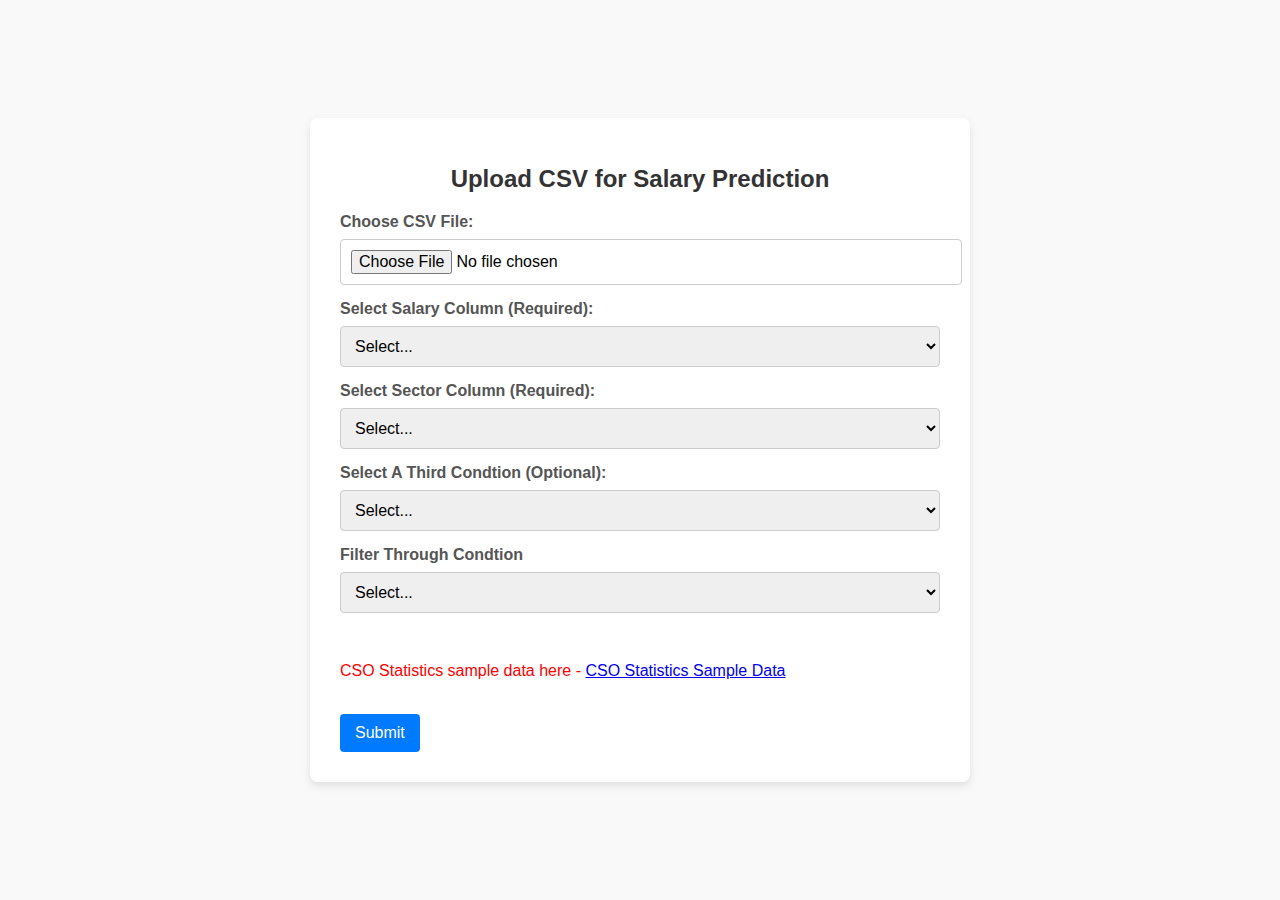
<file: Salary_Prediction/templates/index.html>
<!-- 
# Produced by: Kirubel Temesgen
# College ID: C00260396
# Description: To use linear aggression to predict employee salaries
#              given the business sector and size.
-->

<!DOCTYPE html>
<html lang="en">
<head>
    <meta charset="UTF-8">
    <meta name="viewport" content="width=device-width, initial-scale=1.0">
    <title>Salary Prediction</title>
    <style>
       
        body {
            font-family: Arial, sans-serif;
            background-color: #f9f9f9;
            margin: 0;
            padding: 0;
            display: flex;
            justify-content: center;
            align-items: center;
            height: 100vh;
        }

        
        .container {
            background: white;
            padding: 30px;
            border-radius: 8px;
            box-shadow: 0 4px 8px rgba(0, 0, 0, 0.1);
            width: 90%;
            max-width: 600px;
        }

       
        .title {
            text-align: center;
            font-size: 24px;
            margin-bottom: 20px;
            color: #333;
        }

        
        .form-group {
            margin-bottom: 15px;
        }

        .form-label {
            font-weight: bold;
            margin-bottom: 8px;
            display: block;
            color: #555;
        }

        .form-input,
        .form-select {
            width: 100%;
            padding: 10px;
            font-size: 16px;
            border: 1px solid #ccc;
            border-radius: 4px;
        }

       
        .form-button {
            padding: 10px 15px;
            font-size: 16px;
            background-color: #007bff;
            color: white;
            border: none;
            border-radius: 4px;
            cursor: pointer;
        }

        .form-button:hover {
            background-color: #0056b3;
        }

        .error-message {
            color: red;
            margin-bottom: 10px;
        }
    </style>
</head>
<body>
    <div class="container">
        <h1 class="title">Upload CSV for Salary Prediction</h1>
        <form action="/predict" method="post" enctype="multipart/form-data" class="form" onsubmit="return validateForm()">
            <!-- Error message container -->
            <div id="error-container" class="error-message"></div>

            <!-- File upload input -->
            <div class="form-group">
                <label for="file" class="form-label">Choose CSV File:</label>
                <input type="file" id="file" name="file" accept=".csv" class="form-input">
            </div>

            <!-- Salary column dropdown -->
            <div class="form-group">
                <label for="salary_column" class="form-label">Select Salary Column (Required):</label>
                <select id="salary_column" name="salary_column" class="form-select">
                    <option value="">Select...</option>
                </select>
            </div>

            <!-- Sector column dropdown -->
            <div class="form-group">
                <label for="sector_column" class="form-label">Select Sector Column (Required):</label>
                <select id="sector_column" name="sector_column" class="form-select">
                    <option value="">Select...</option>
                </select>
            </div>

            <!-- Optional employee size column dropdown -->
            <div class="form-group">
                <label for="employee_size_column" class="form-label">Select A Third Condtion (Optional):</label>
                <select id="employee_size_column" name="employee_size_column" class="form-select">
                    <option value="">Select...</option>
                </select>
            </div>

            <!-- Optional employee size filter dropdown -->
            <div class="form-group">
                <label for="employee_size" class="form-label"> Filter Through Condtion</label>
                <select id="employee_size" name="employee_size" class="form-select">
                    <option value="">Select...</option>
                </select>
            </div>
 <br>
 <p style="color:red">CSO Statistics sample data here - <a href= "https://github.com/KirubelCode/Salary-Prediction-Model/tree/main/TestData">CSO Statistics Sample Data</a></p>

 <br>
            <!-- Submit button -->
            <button type="submit" class="form-button">Submit</button>
        </form>
    </div>

    <script>
        const fileInput = document.getElementById('file');
        const salaryColumnSelect = document.getElementById('salary_column');
        const sectorColumnSelect = document.getElementById('sector_column');
        const employeeSizeColumnSelect = document.getElementById('employee_size_column');
        const employeeSizeSelect = document.getElementById('employee_size');
        const errorContainer = document.getElementById('error-container');

        /**
         * Validates the form to ensure required fields are selected before submission.
         */
        function validateForm() {
            const salaryColumn = salaryColumnSelect.value;
            const sectorColumn = sectorColumnSelect.value;

            if (!salaryColumn || !sectorColumn) {
                errorContainer.textContent = 'Please select both Salary Column and Sector Column.';
                return false; // Prevent form submission
            }
            return true; // Allow submission if valid
        }

        /**
         * Listens for file upload and populates dropdowns with column names from the CSV file.
         */
        fileInput.addEventListener('change', async (event) => {
            const file = event.target.files[0];
            if (file) {
                const formData = new FormData();
                formData.append('file', file);

                try {
                    // Fetch column names from server
                    const response = await fetch('/columns', {
                        method: 'POST',
                        body: formData,
                    });

                    const columns = await response.json();

                    // Reset dropdown options
                    salaryColumnSelect.innerHTML = '<option value="">Select...</option>';
                    sectorColumnSelect.innerHTML = '<option value="">Select...</option>';
                    employeeSizeColumnSelect.innerHTML = '<option value="">Select...</option>';

                    // Populate dropdowns dynamically
                    columns.forEach(column => {
                        const option = new Option(column, column);
                        salaryColumnSelect.add(option.cloneNode(true));
                        sectorColumnSelect.add(option.cloneNode(true));
                        employeeSizeColumnSelect.add(option.cloneNode(true));
                    });

                    // Populate employee size filter dynamically
                    employeeSizeColumnSelect.addEventListener('change', async () => {
                        const selectedColumn = employeeSizeColumnSelect.value;
                        const employeeSizeResponse = await fetch(`/employee_sizes?column=${selectedColumn}`, {
                            method: 'POST',
                            body: formData,
                        });

                        const employeeSizes = await employeeSizeResponse.json();
                        employeeSizeSelect.innerHTML = '<option value="">Select...</option>';

                        employeeSizes.forEach(size => {
                            const option = new Option(size, size);
                            employeeSizeSelect.add(option.cloneNode(true));
                        });
                    });
                } catch (error) {
                    errorContainer.textContent = 'An error occurred while processing the file.';
                }
            }
        });
    </script>
</body>
</html>
</file>
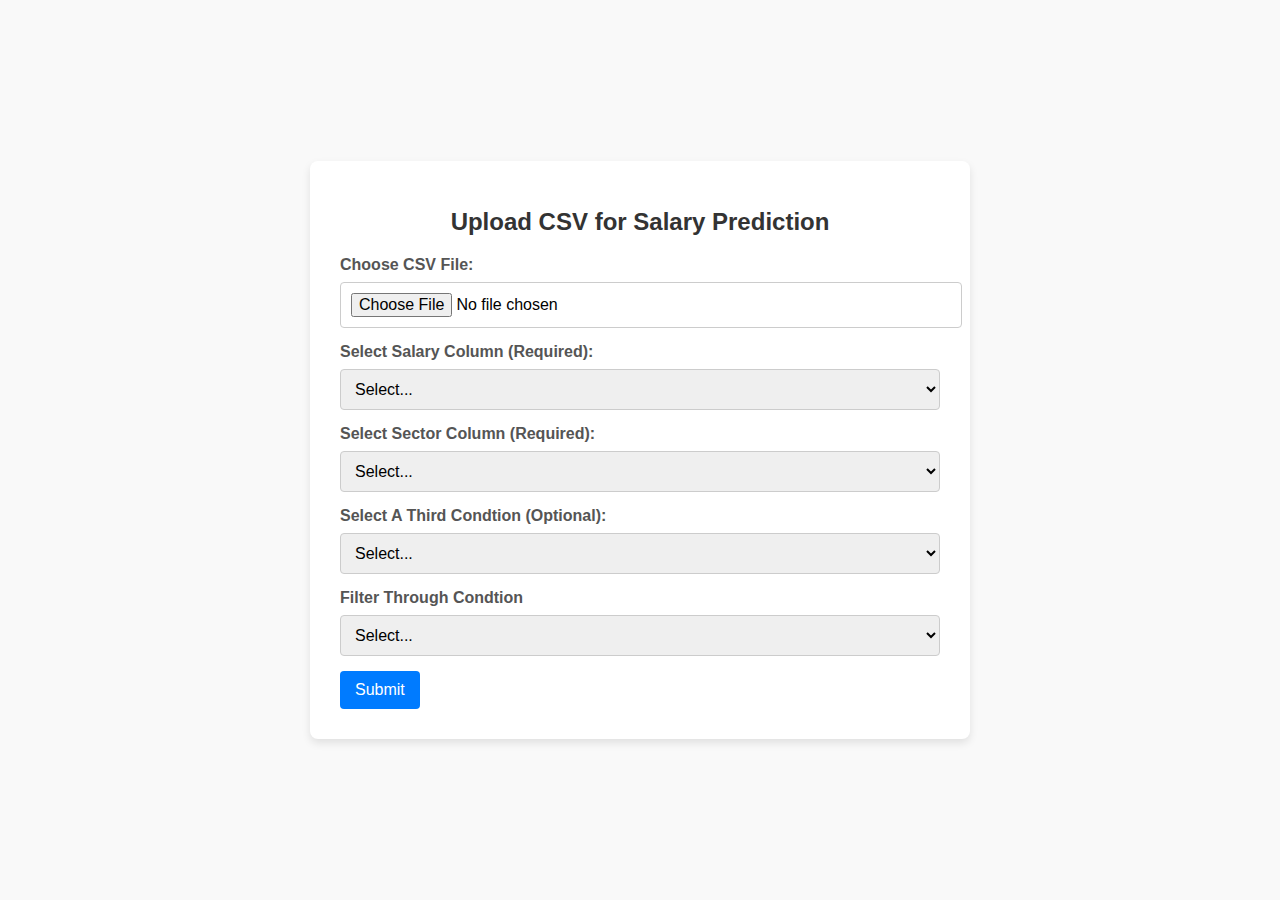
<file: Salary Prediction/templates/indexs.html>
<!-- 
# Produced by: Kirubel Temesgen
# College ID: C00260396
# Description: To use linear aggression to predict employee salaries
#              given the business sector and size.
-->

<!DOCTYPE html>
<html lang="en">
<head>
    <meta charset="UTF-8">
    <meta name="viewport" content="width=device-width, initial-scale=1.0">
    <title>Salary Prediction</title>
    <style>
       
        body {
            font-family: Arial, sans-serif;
            background-color: #f9f9f9;
            margin: 0;
            padding: 0;
            display: flex;
            justify-content: center;
            align-items: center;
            height: 100vh;
        }

        
        .container {
            background: white;
            padding: 30px;
            border-radius: 8px;
            box-shadow: 0 4px 8px rgba(0, 0, 0, 0.1);
            width: 90%;
            max-width: 600px;
        }

       
        .title {
            text-align: center;
            font-size: 24px;
            margin-bottom: 20px;
            color: #333;
        }

        
        .form-group {
            margin-bottom: 15px;
        }

        .form-label {
            font-weight: bold;
            margin-bottom: 8px;
            display: block;
            color: #555;
        }

        .form-input,
        .form-select {
            width: 100%;
            padding: 10px;
            font-size: 16px;
            border: 1px solid #ccc;
            border-radius: 4px;
        }

       
        .form-button {
            padding: 10px 15px;
            font-size: 16px;
            background-color: #007bff;
            color: white;
            border: none;
            border-radius: 4px;
            cursor: pointer;
        }

        .form-button:hover {
            background-color: #0056b3;
        }

        .error-message {
            color: red;
            margin-bottom: 10px;
        }
    </style>
</head>
<body>
    <div class="container">
        <h1 class="title">Upload CSV for Salary Prediction</h1>
        <form action="/predict" method="post" enctype="multipart/form-data" class="form" onsubmit="return validateForm()">
            <!-- Error message container -->
            <div id="error-container" class="error-message"></div>

            <!-- File upload input -->
            <div class="form-group">
                <label for="file" class="form-label">Choose CSV File:</label>
                <input type="file" id="file" name="file" accept=".csv" class="form-input">
            </div>

            <!-- Salary column dropdown -->
            <div class="form-group">
                <label for="salary_column" class="form-label">Select Salary Column (Required):</label>
                <select id="salary_column" name="salary_column" class="form-select">
                    <option value="">Select...</option>
                </select>
            </div>

            <!-- Sector column dropdown -->
            <div class="form-group">
                <label for="sector_column" class="form-label">Select Sector Column (Required):</label>
                <select id="sector_column" name="sector_column" class="form-select">
                    <option value="">Select...</option>
                </select>
            </div>

            <!-- Optional employee size column dropdown -->
            <div class="form-group">
                <label for="employee_size_column" class="form-label">Select A Third Condtion (Optional):</label>
                <select id="employee_size_column" name="employee_size_column" class="form-select">
                    <option value="">Select...</option>
                </select>
            </div>

            <!-- Optional employee size filter dropdown -->
            <div class="form-group">
                <label for="employee_size" class="form-label"> Filter Through Condtion</label>
                <select id="employee_size" name="employee_size" class="form-select">
                    <option value="">Select...</option>
                </select>
            </div>

            <!-- Submit button -->
            <button type="submit" class="form-button">Submit</button>
        </form>
    </div>

    <script>
        const fileInput = document.getElementById('file');
        const salaryColumnSelect = document.getElementById('salary_column');
        const sectorColumnSelect = document.getElementById('sector_column');
        const employeeSizeColumnSelect = document.getElementById('employee_size_column');
        const employeeSizeSelect = document.getElementById('employee_size');
        const errorContainer = document.getElementById('error-container');

        /**
         * Validates the form to ensure required fields are selected before submission.
         */
        function validateForm() {
            const salaryColumn = salaryColumnSelect.value;
            const sectorColumn = sectorColumnSelect.value;

            if (!salaryColumn || !sectorColumn) {
                errorContainer.textContent = 'Please select both Salary Column and Sector Column.';
                return false; // Prevent form submission
            }
            return true; // Allow submission if valid
        }

        /**
         * Listens for file upload and populates dropdowns with column names from the CSV file.
         */
        fileInput.addEventListener('change', async (event) => {
            const file = event.target.files[0];
            if (file) {
                const formData = new FormData();
                formData.append('file', file);

                try {
                    // Fetch column names from server
                    const response = await fetch('/columns', {
                        method: 'POST',
                        body: formData,
                    });

                    const columns = await response.json();

                    // Reset dropdown options
                    salaryColumnSelect.innerHTML = '<option value="">Select...</option>';
                    sectorColumnSelect.innerHTML = '<option value="">Select...</option>';
                    employeeSizeColumnSelect.innerHTML = '<option value="">Select...</option>';

                    // Populate dropdowns dynamically
                    columns.forEach(column => {
                        const option = new Option(column, column);
                        salaryColumnSelect.add(option.cloneNode(true));
                        sectorColumnSelect.add(option.cloneNode(true));
                        employeeSizeColumnSelect.add(option.cloneNode(true));
                    });

                    // Populate employee size filter dynamically
                    employeeSizeColumnSelect.addEventListener('change', async () => {
                        const selectedColumn = employeeSizeColumnSelect.value;
                        const employeeSizeResponse = await fetch(`/employee_sizes?column=${selectedColumn}`, {
                            method: 'POST',
                            body: formData,
                        });

                        const employeeSizes = await employeeSizeResponse.json();
                        employeeSizeSelect.innerHTML = '<option value="">Select...</option>';

                        employeeSizes.forEach(size => {
                            const option = new Option(size, size);
                            employeeSizeSelect.add(option.cloneNode(true));
                        });
                    });
                } catch (error) {
                    errorContainer.textContent = 'An error occurred while processing the file.';
                }
            }
        });
    </script>
</body>
</html>
</file>
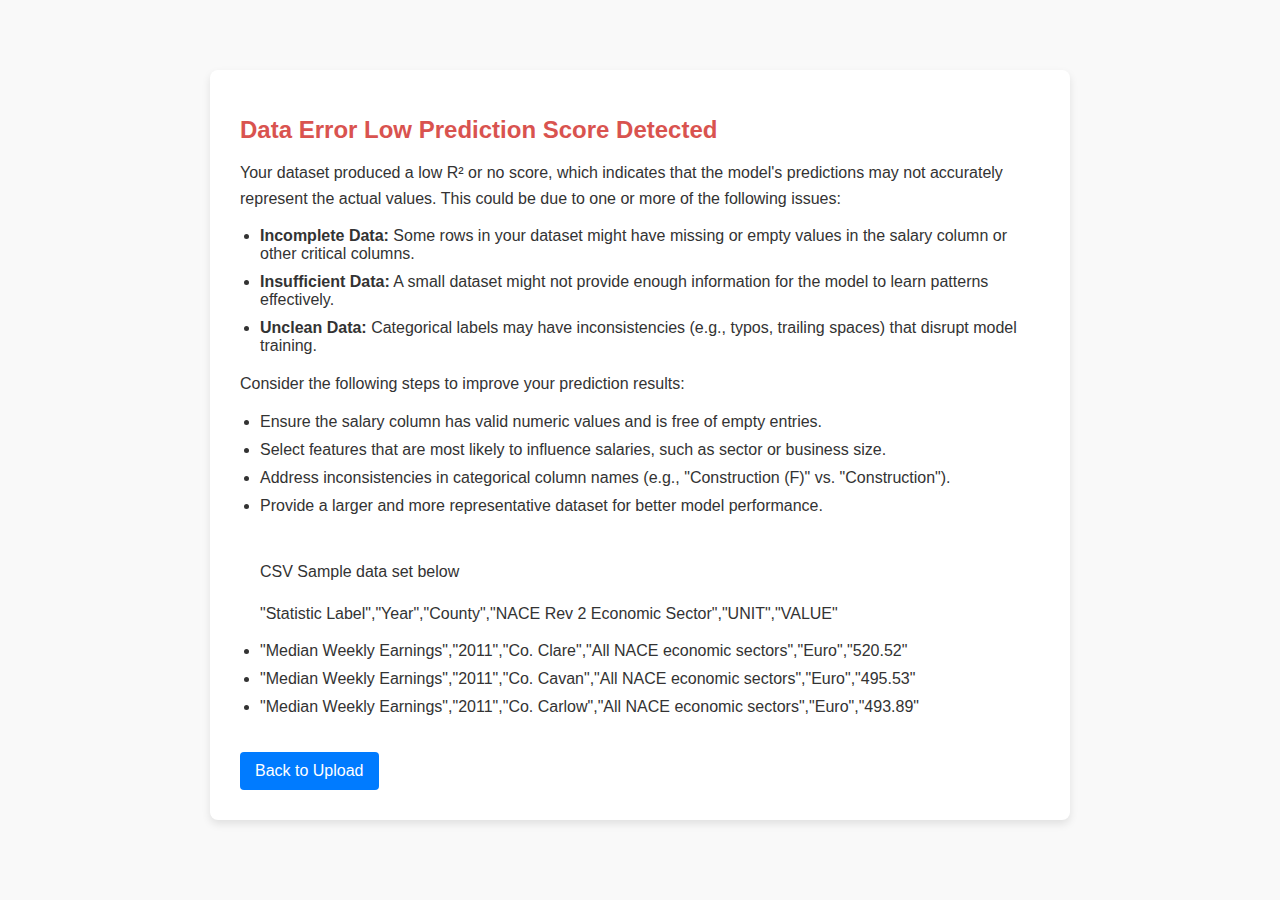
<file: Salary Prediction/templates/low_score.html>
<!DOCTYPE html>
<html lang="en">
<head>
    <meta charset="UTF-8">
    <meta name="viewport" content="width=device-width, initial-scale=1.0">
    <title>Low Prediction Score</title>
    <style>
        body {
            font-family: Arial, sans-serif;
            background-color: #f9f9f9;
            margin: 0;
            padding: 20px;
            color: #333;
        }

        .container {
            max-width: 800px;
            margin: 0 auto;
            background: white;
            padding: 30px;
            border-radius: 8px;
            box-shadow: 0 4px 8px rgba(0, 0, 0, 0.1);
            margin-top: 50px;
        }

        h1 {
            color: #d9534f;
            font-size: 24px;
        }

        p {
            line-height: 1.6;
        }

        ul {
            margin-top: 15px;
            padding-left: 20px;
        }

        ul li {
            margin-bottom: 10px;
        }

        .back-button {
            display: inline-block;
            padding: 10px 15px;
            font-size: 16px;
            background-color: #007bff;
            color: white;
            text-decoration: none;
            border-radius: 4px;
            margin-top: 20px;
        }

        .back-button:hover {
            background-color: #0056b3;
        }
    </style>
</head>
<body>
    <div class="container">
        <h1>Data Error Low Prediction Score Detected</h1>
        <p>Your dataset produced a low R² or no score, which indicates that the model's predictions may not accurately represent the actual values. This could be due to one or more of the following issues:</p>
        <ul>
            <li><strong>Incomplete Data:</strong> Some rows in your dataset might have missing or empty values in the salary column or other critical columns.</li>
            <li><strong>Insufficient Data:</strong> A small dataset might not provide enough information for the model to learn patterns effectively.</li>
            <li><strong>Unclean Data:</strong> Categorical labels may have inconsistencies (e.g., typos, trailing spaces) that disrupt model training.</li>
        </ul>
        <p>Consider the following steps to improve your prediction results:</p>
        <ul>
            <li>Ensure the salary column has valid numeric values and is free of empty entries.</li>
            <li>Select features that are most likely to influence salaries, such as sector or business size.</li>
            <li>Address inconsistencies in categorical column names (e.g., "Construction (F)" vs. "Construction").</li>
            <li>Provide a larger and more representative dataset for better model performance.</li>

            <br> <p> CSV Sample data set below </p> 
            <p> "Statistic Label","Year","County","NACE Rev 2 Economic Sector","UNIT","VALUE"
                <li>"Median Weekly Earnings","2011","Co. Clare","All NACE economic sectors","Euro","520.52"</li>
                <li>"Median Weekly Earnings","2011","Co. Cavan","All NACE economic sectors","Euro","495.53"</li>
                <li>"Median Weekly Earnings","2011","Co. Carlow","All NACE economic sectors","Euro","493.89"</li></p>
        </ul>
        <a href="/" class="back-button">Back to Upload</a>
    </div>
</body>
</html>
</file>
